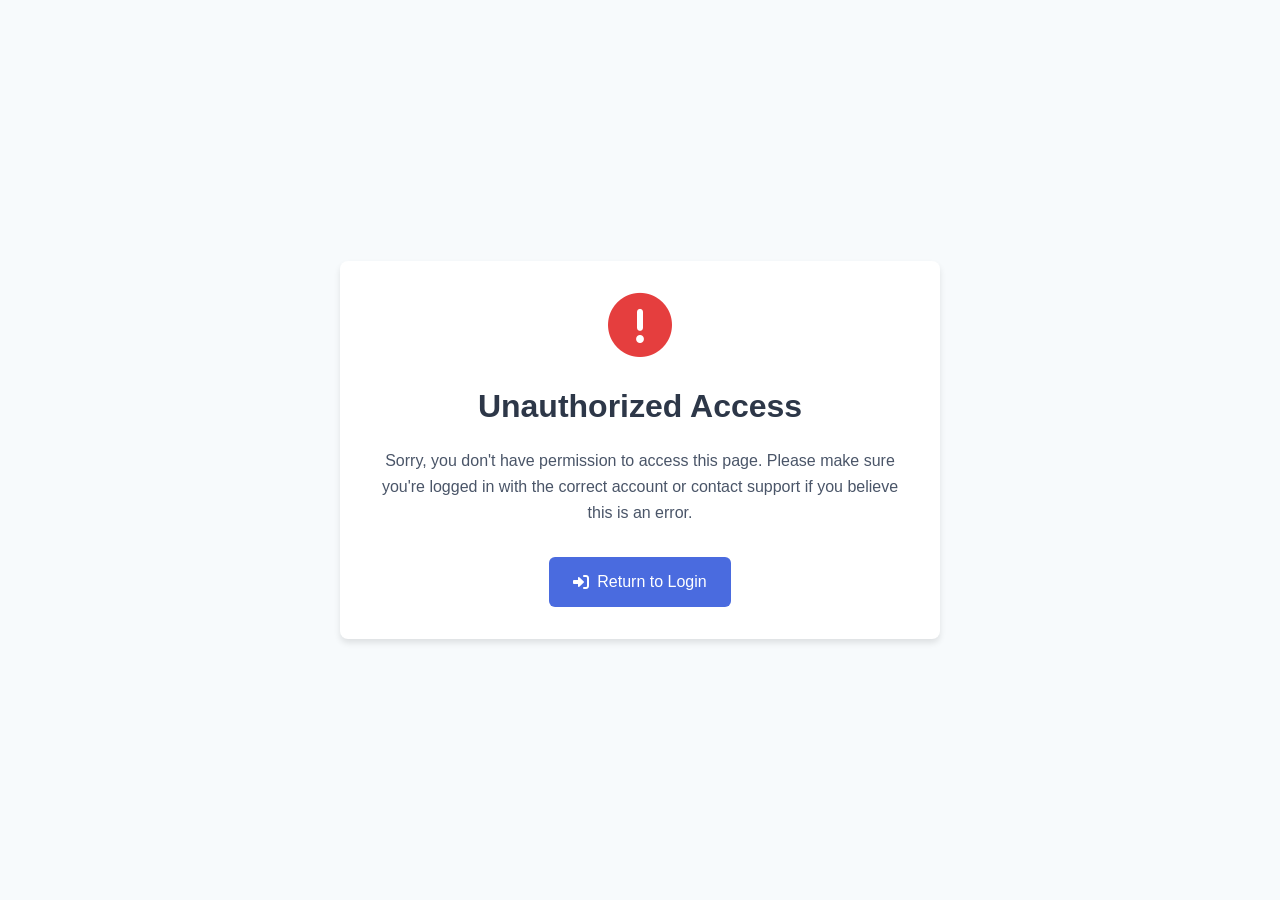
<file: user/html/unauthorized.html>
<!DOCTYPE html>
<html lang="en">
<head>
    <meta charset="UTF-8">
    <meta name="viewport" content="width=device-width, initial-scale=1.0">
    <title>Unauthorized Access - MedCare</title>
    <link rel="stylesheet" href="https://cdnjs.cloudflare.com/ajax/libs/font-awesome/6.0.0-beta3/css/all.min.css">
    <style>
        :root {
            --primary-color: #4a6bdf;
            --secondary-color: #2d3748;
            --error-color: #e53e3e;
            --background-color: #f7fafc;
            --text-color: #2d3748;
        }

        * {
            margin: 0;
            padding: 0;
            box-sizing: border-box;
        }

        body {
            font-family: 'Segoe UI', Tahoma, Geneva, Verdana, sans-serif;
            background-color: var(--background-color);
            color: var(--text-color);
            line-height: 1.6;
            min-height: 100vh;
            display: flex;
            flex-direction: column;
            justify-content: center;
            align-items: center;
            padding: 2rem;
        }

        .error-container {
            text-align: center;
            max-width: 600px;
            padding: 2rem;
            background-color: white;
            border-radius: 8px;
            box-shadow: 0 4px 6px rgba(0, 0, 0, 0.1);
        }

        .error-icon {
            font-size: 4rem;
            color: var(--error-color);
            margin-bottom: 1.5rem;
        }

        h1 {
            color: var(--secondary-color);
            font-size: 2rem;
            margin-bottom: 1rem;
        }

        p {
            color: #4a5568;
            margin-bottom: 2rem;
        }

        .btn {
            display: inline-flex;
            align-items: center;
            padding: 0.75rem 1.5rem;
            background-color: var(--primary-color);
            color: white;
            text-decoration: none;
            border-radius: 6px;
            transition: all 0.3s ease;
            font-weight: 500;
        }

        .btn:hover {
            background-color: #3652b3;
            transform: translateY(-2px);
        }

        .btn i {
            margin-right: 0.5rem;
        }

        @media (max-width: 480px) {
            .error-container {
                padding: 1.5rem;
            }

            h1 {
                font-size: 1.5rem;
            }

            .error-icon {
                font-size: 3rem;
            }
        }
    </style>
</head>
<body>
    <div class="error-container">
        <i class="fas fa-exclamation-circle error-icon"></i>
        <h1>Unauthorized Access</h1>
        <p>Sorry, you don't have permission to access this page. Please make sure you're logged in with the correct account or contact support if you believe this is an error.</p>
        <a href="index.php" class="btn">
            <i class="fas fa-sign-in-alt"></i>
            Return to Login
        </a>
    </div>
</body>
</html>
</file>
